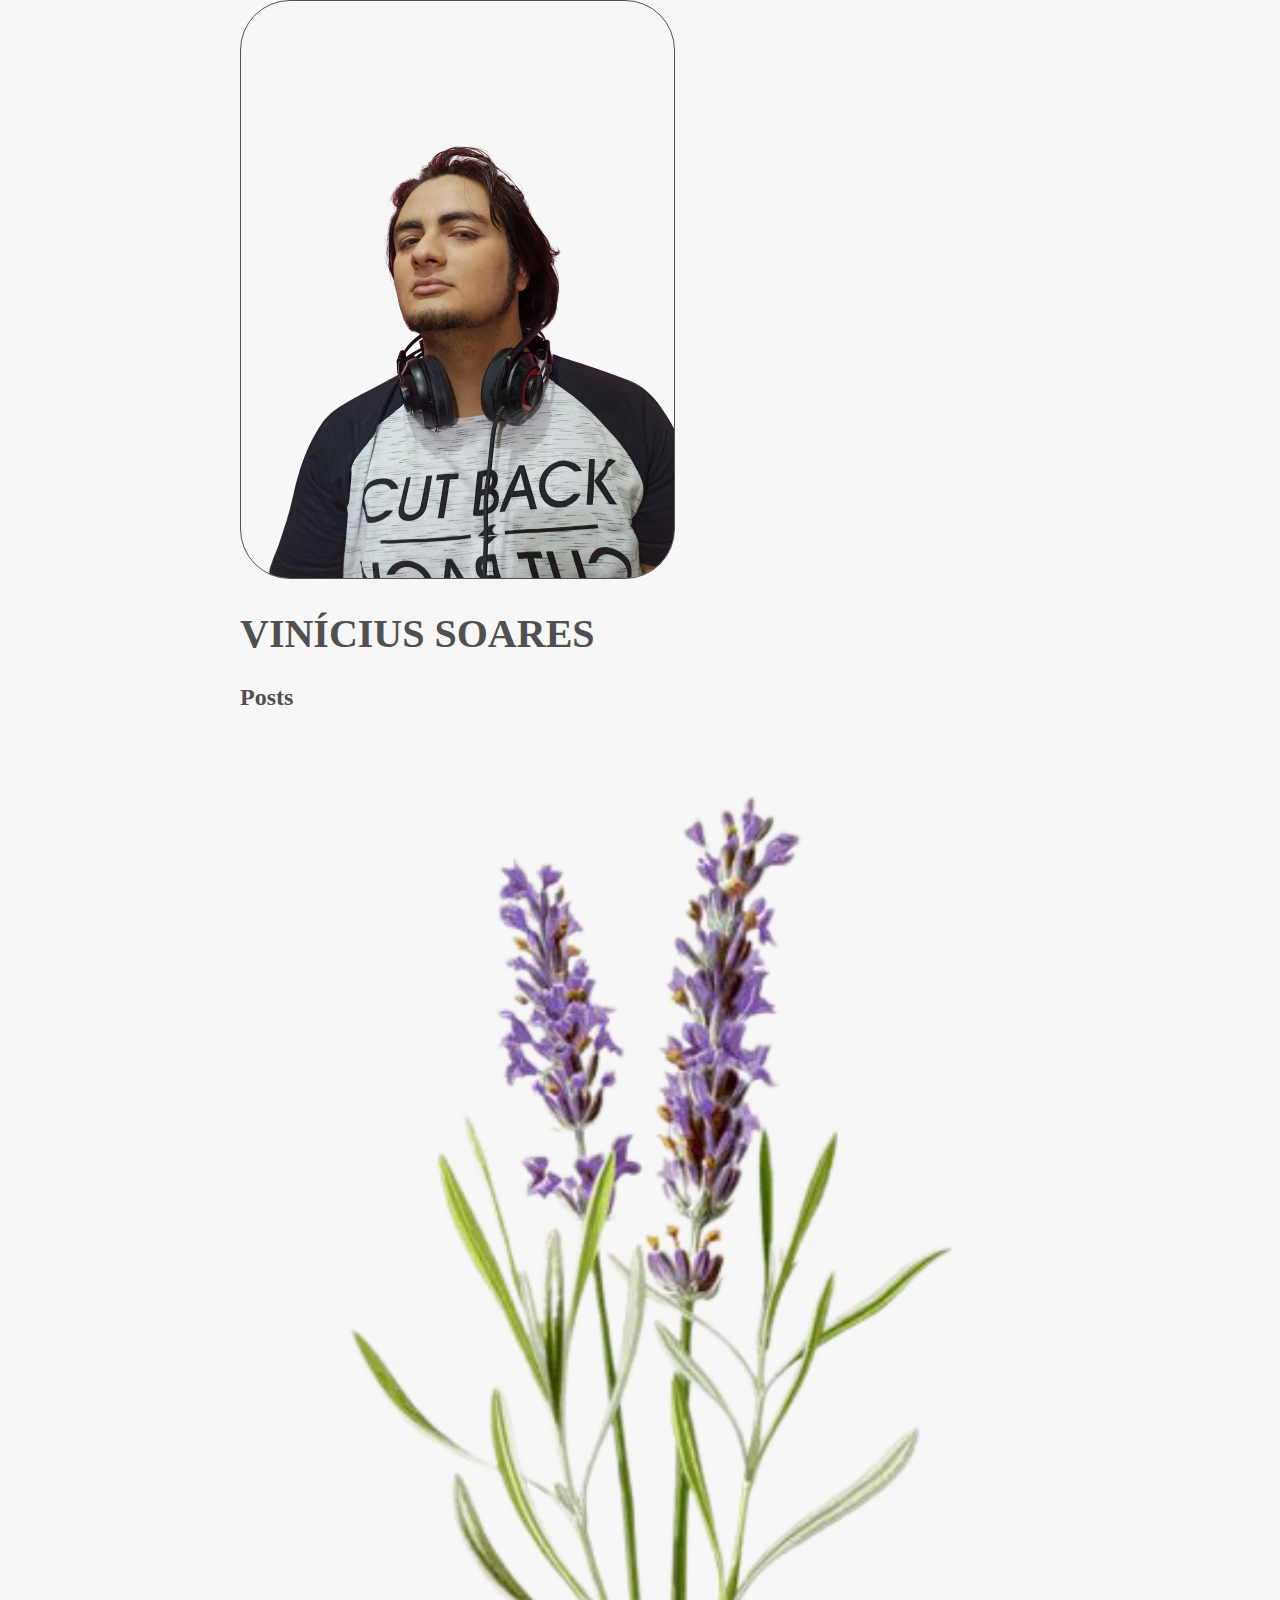
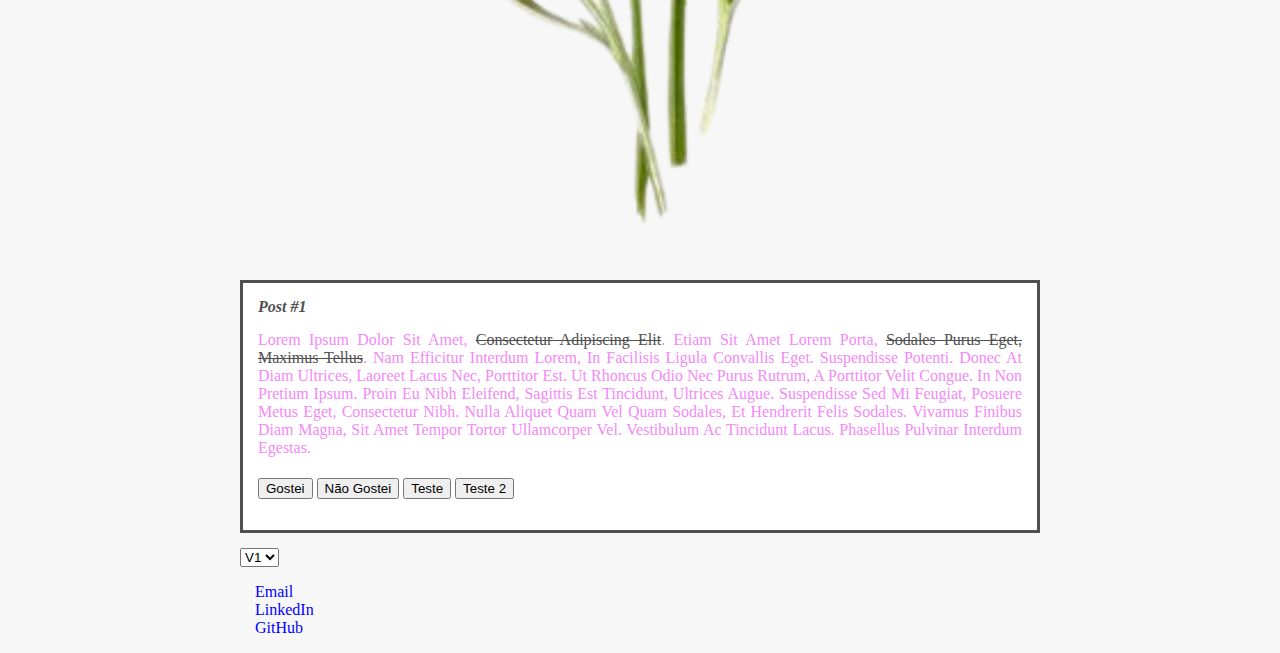
<file: index.html>
<!DOCTYPE html>
<html>
    <head>
        <title>HTML Tutorial</title>
        <meta charset="utf-8">
        <link rel="stylesheet" href="style.css">
        <script type="text/javascript" src="main.js"></script>
    </head>
    <body onload="loaded()">
        <header>
            <img src="im2.png" alt="Foto do Vinícius Soares" class="photo">
            <h1 id="title">Vinícius Soares</h1>
        </header>
        <section>
            <header>
                <h2 class="subtitle">Posts</h2>
                <img src="im1.png" alt="Foto de um ramo de lavanda" class="post_image">
            </header>
            <article class="post">
                <header>
                    <h3 class="post_title">Post #1</h3>
                </header>
                <p class="post_content">
                    Lorem ipsum dolor sit amet, <a href="https://www.linkedin.com/in/vsti/" target="_blank">consectetur adipiscing elit</a>.
                    Etiam sit amet lorem porta, <a href="mailto:viniciussoaresti@gmail.com">sodales purus eget, maximus tellus</a>. Nam efficitur interdum lorem, in facilisis ligula convallis eget.
                    Suspendisse potenti. Donec at diam ultrices, laoreet lacus nec, porttitor est. Ut rhoncus odio nec purus rutrum, a porttitor velit congue.
                    In non pretium ipsum. Proin eu nibh eleifend, sagittis est tincidunt, ultrices augue. Suspendisse sed mi feugiat, posuere metus eget,
                    consectetur nibh. Nulla aliquet quam vel quam sodales, et hendrerit felis sodales. Vivamus finibus diam magna, sit amet tempor tortor
                    ullamcorper vel. Vestibulum ac tincidunt lacus. Phasellus pulvinar interdum egestas.
                    <h4 id="gostou"></h4> 
                    <button type="button" onclick="gostou()">Gostei</button>
                    <button type="button" onclick="naoGostou()">Não Gostei</button>
                    <button id="mouseover" type="button" onmouseover="teste()" onmouseout="teste2()">Teste</button>
                    <button id="mouseover" type="button" onmouseover="teste(this)" onmouseout="teste2(this)">Teste 2</button>
                </p>
                </p>
            </article>
        </section>
        <select onchange="onChange(this)">
            <option value="1">V1</option>
            <option value="2">V2</option>
            <option value="3">V3</option>
        </select>    
        <footer>
            <ul class="contact_list"> <!-- <ol> -->
                <li>
                    <a href="mailto:viniciussoaresti@gmail.com">Email</a>
                </li>
                <li>
                    <a href="https://www.linkedin.com/in/vsti/" target="_blank">LinkedIn</a>
                </li>
                <li>
                    <a href="https://github.com/viniciussoaresti" target="_blank">GitHub</a>
                </li>
            </ul> <!-- </ol> -->
        </footer>        
    </body>
</html>
</file>
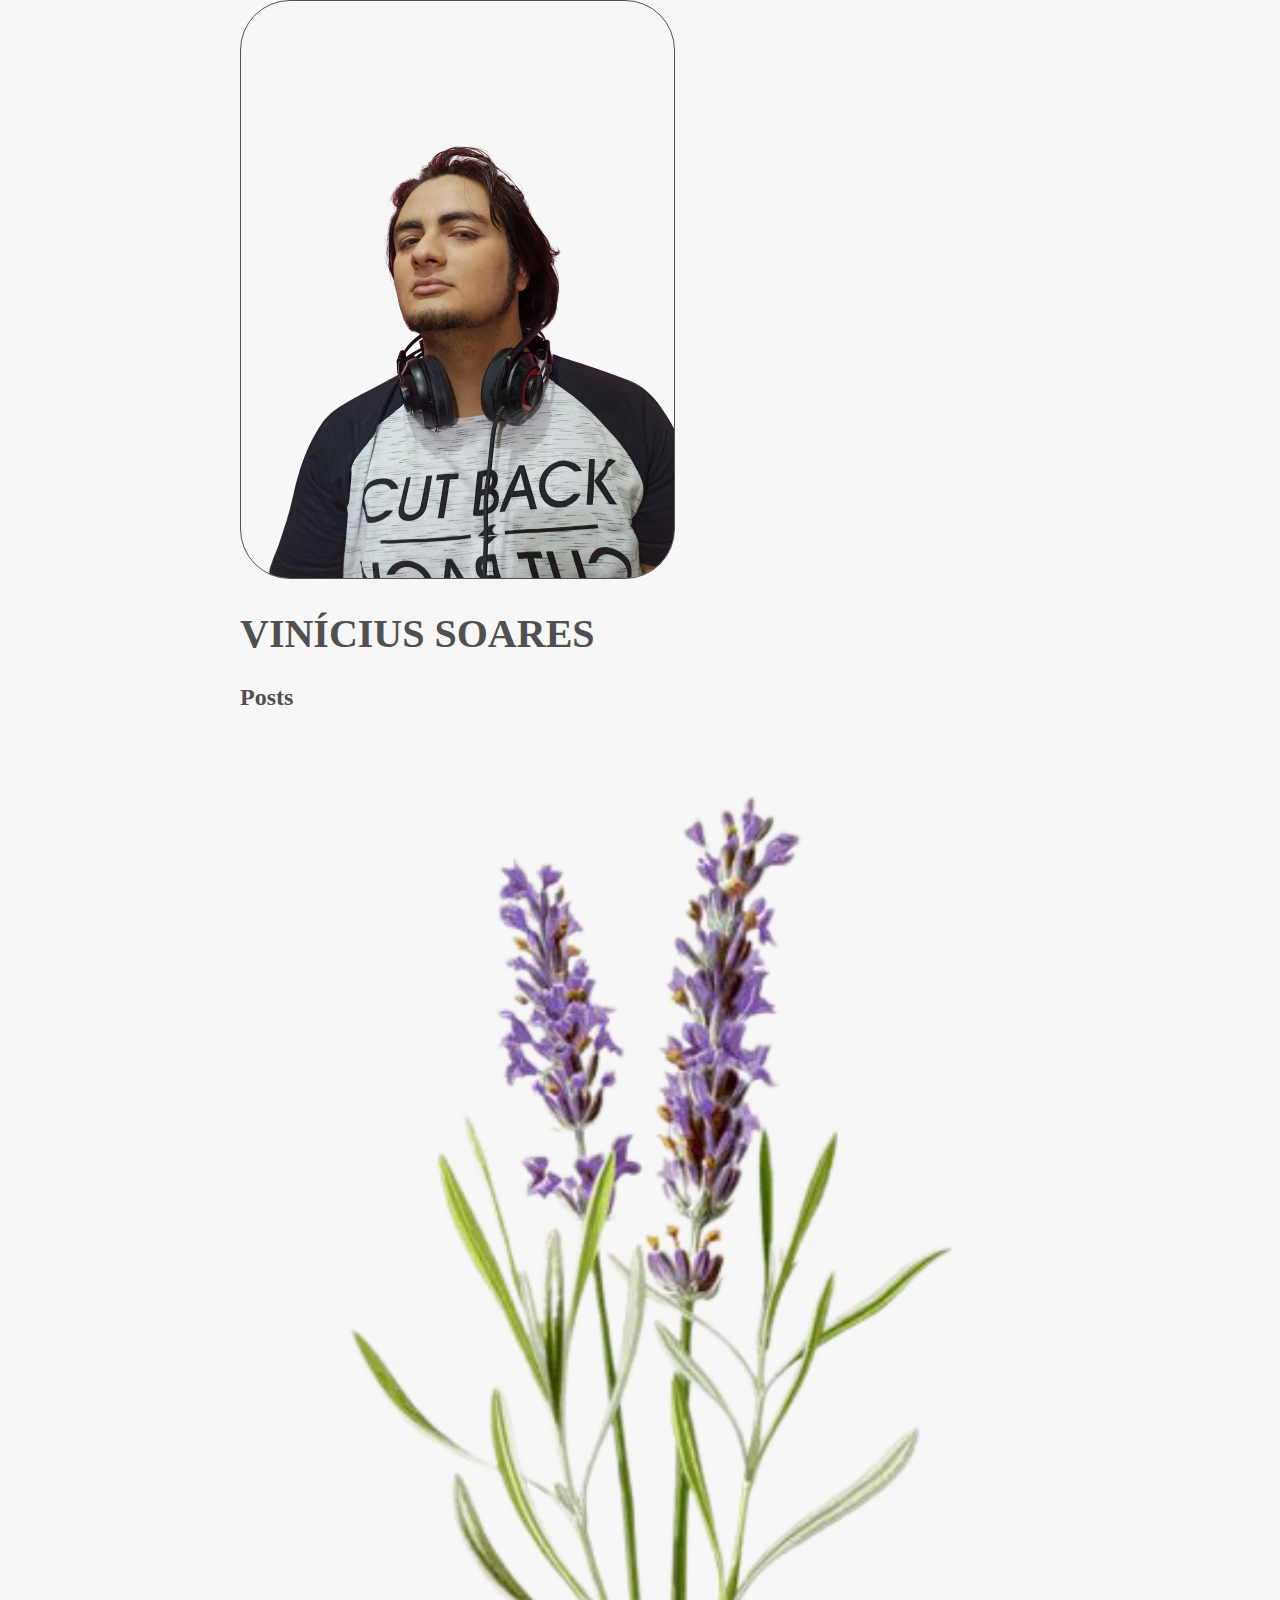
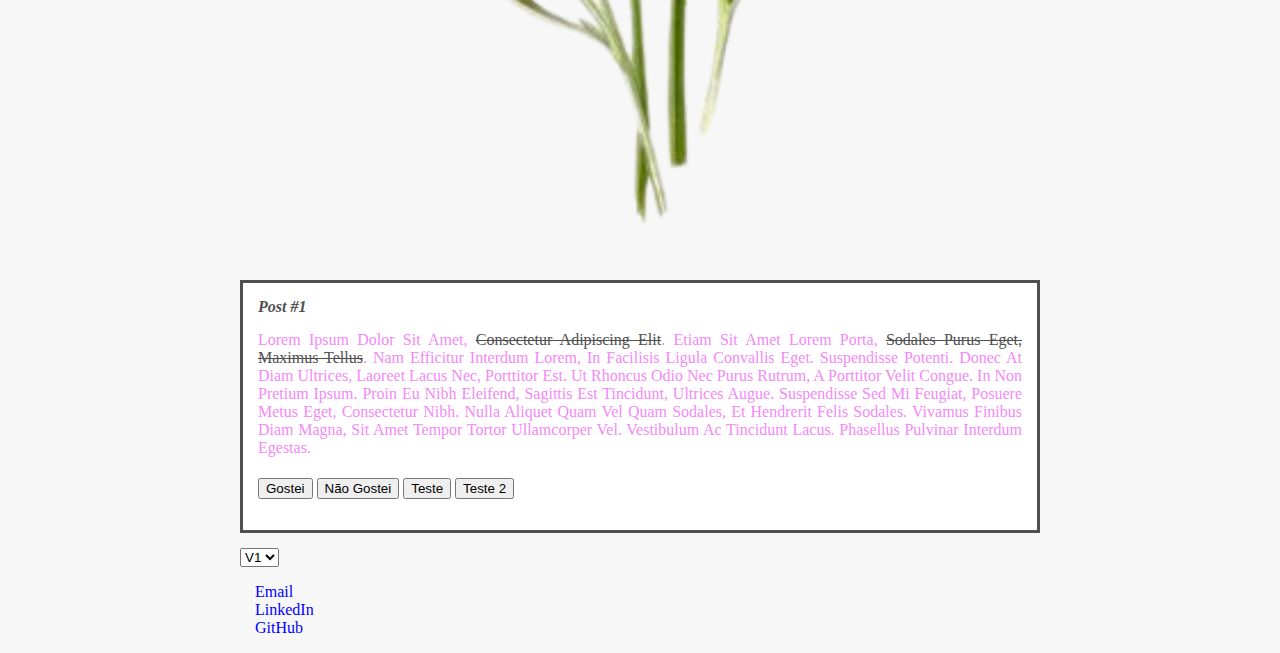
<file: example.html>
<!DOCTYPE html>
<html>
    <head>
        <title>HTML Tutorial</title>
        <meta charset="utf-8">
        <link rel="stylesheet" href="style.css">
        <script type="text/javascript" src="main.js"></script>
    </head>
    <body onload="loaded()">
        <header>
            <img src="im2.png" alt="Foto do Vinícius Soares" class="photo">
            <h1 id="title">Vinícius Soares</h1>
        </header>
        <section>
            <header>
                <h2 class="subtitle">Posts</h2>
                <img src="im1.png" alt="Foto de um ramo de lavanda" class="post_image">
            </header>
            <article class="post">
                <header>
                    <h3 class="post_title">Post #1</h3>
                </header>
                <p class="post_content">
                    Lorem ipsum dolor sit amet, <a href="https://www.linkedin.com/in/vsti/" target="_blank">consectetur adipiscing elit</a>.
                    Etiam sit amet lorem porta, <a href="mailto:viniciussoaresti@gmail.com">sodales purus eget, maximus tellus</a>. Nam efficitur interdum lorem, in facilisis ligula convallis eget.
                    Suspendisse potenti. Donec at diam ultrices, laoreet lacus nec, porttitor est. Ut rhoncus odio nec purus rutrum, a porttitor velit congue.
                    In non pretium ipsum. Proin eu nibh eleifend, sagittis est tincidunt, ultrices augue. Suspendisse sed mi feugiat, posuere metus eget,
                    consectetur nibh. Nulla aliquet quam vel quam sodales, et hendrerit felis sodales. Vivamus finibus diam magna, sit amet tempor tortor
                    ullamcorper vel. Vestibulum ac tincidunt lacus. Phasellus pulvinar interdum egestas.
                    <h4 id="gostou"></h4> 
                    <button type="button" onclick="gostou()">Gostei</button>
                    <button type="button" onclick="naoGostou()">Não Gostei</button>
                    <button id="mouseover" type="button" onmouseover="teste()" onmouseout="teste2()">Teste</button>
                    <button id="mouseover" type="button" onmouseover="teste(this)" onmouseout="teste2(this)">Teste 2</button>
                </p>
                </p>
            </article>
        </section>
        <select onchange="onChange(this)">
            <option value="1">V1</option>
            <option value="2">V2</option>
            <option value="3">V3</option>
        </select>    
        <footer>
            <ul class="contact_list"> <!-- <ol> -->
                <li>
                    <a href="mailto:viniciussoaresti@gmail.com">Email</a>
                </li>
                <li>
                    <a href="https://www.linkedin.com/in/vsti/" target="_blank">LinkedIn</a>
                </li>
                <li>
                    <a href="https://github.com/viniciussoaresti" target="_blank">GitHub</a>
                </li>
            </ul> <!-- </ol> -->
        </footer>        
    </body>
</html>
</file>
<file: style.css>
body{
    background: #f7f7f7;
    color: rgb(244, 137, 248);
    font-family: Verdana;
    max-width: 800px;
    margin: auto;
}

.photo{
    border: 1px solid #505050;
    border-radius: 50px;
}

#title, .subtitle, .post_title{
    color: #505050;
}

#title{
    font-size: 40px;
    text-transform: uppercase;
}

a{
    text-decoration: line-through;
    color: #505050;
}

.post_title{
    font-size: 16px;
    font-style: italic;
    margin: 0;
    margin-bottom: 15px;
}

.post{
    background: white;
    padding: 15px;
    border: 3px solid #505050;
    margin-bottom: 15px;
}

.post_content{
    margin: 0;
    margin-bottom: 15px;
    border-radius: 5px;
    text-transform: capitalize;
    text-align: justify;
}

.post_image{
    margin-bottom: 15px;
    width: 100%;
}

.contact_list{
    list-style-type: none; /* square, for example*/
    padding-left: 15px;
}

.contact_list li a{
    text-decoration: none;
    color: blue;
}
</file>
